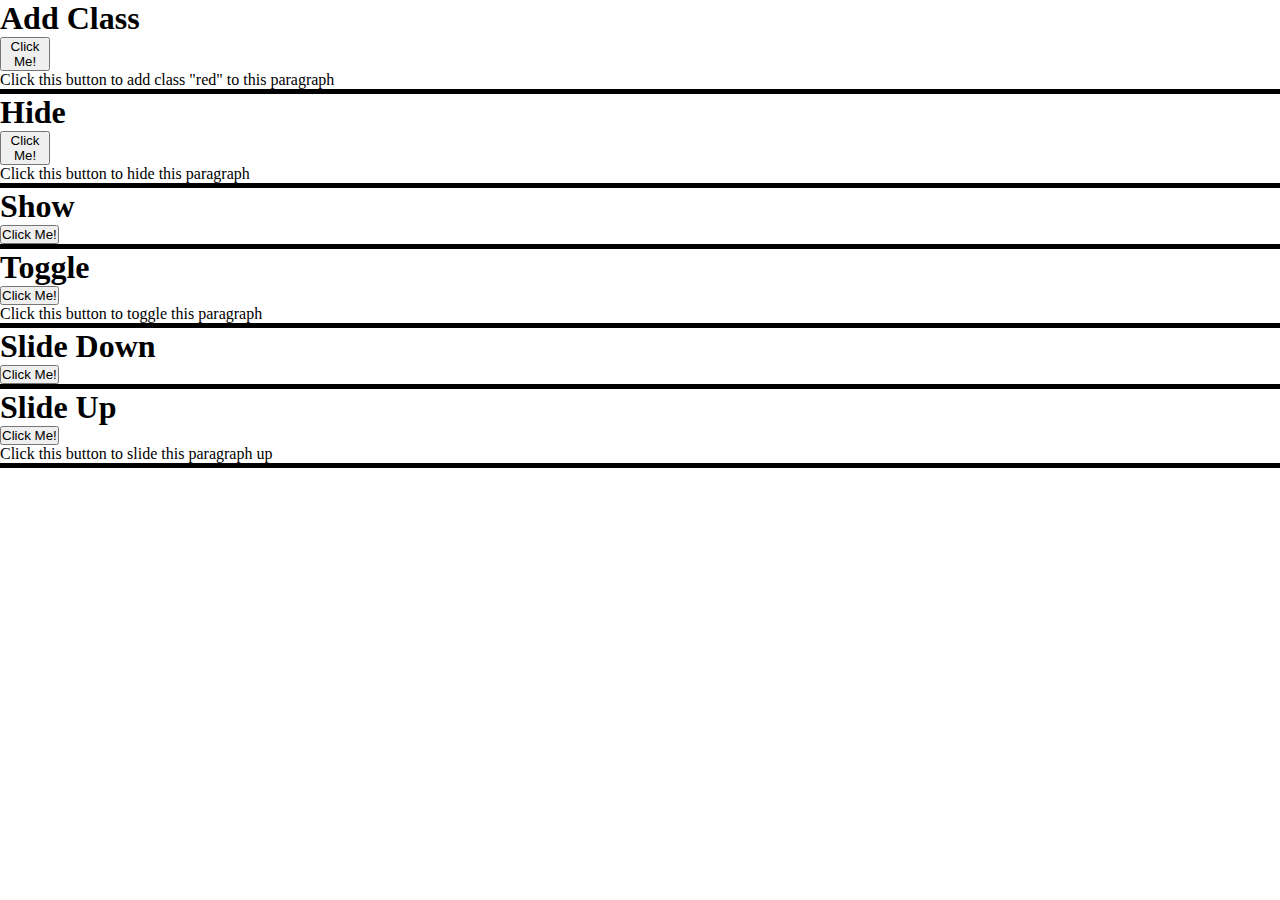
<file: jQuery Functions for GitHub/index.html>
<!DOCTYPE html>
<html>  
    <head><title>jQuery Functions</title>
        <script src="https://ajax.googleapis.com/ajax/libs/jquery/3.3.1/jquery.min.js"></script>
        <script src="script.js"></script>
        <link rel="stylesheet" type="text/css" href="style.css">
        </head>

    <body>
        <div class="addClass">
        <h1>Add Class</h1>
        <button class="one">Click Me!</button>   
        <p>Click this button to add class "red" to this paragraph</p>
        </div>

        <div class="hide">
        <h1>Hide</h1>
        <button class="two">Click Me!</button>   
        <p>Click this button to hide this paragraph</p>
        </div>
            
        <div class="show">
        <h1>Show</h1>
        <button class="three">Click Me!</button>   
        <p>Click this button to show this paragraph</p>
        </div>

        <div class="toggle">
        <h1>Toggle</h1>
        <button class="four">Click Me!</button>   
        <p>Click this button to toggle this paragraph </p>
        </div>

        <div class="slideDown">
        <h1>Slide Down</h1>
        <button class="five">Click Me!</button>   
        <p>Click this button to slide this paragraph down</p>
        </div>

        <div class="slideUp">
        <h1>Slide Up</h1>
        <button class="six">Click Me!</button>   
        <p>Click this button to slide this paragraph up</p>
        </div>


        <script>
            $('button').click(function() {
                $(p)
            }

        
        
        
            })
        </script>
    </body>
</html>
</file>
<file: jQuery Functions for GitHub/style.css>
* {
    margin:0px;
    padding:0px;
}

div {
    border-bottom: 5px solid black;
}
.addClass button {
    width: 50px;
}
.red {
    background-color: red;
}
.hide button {
    width: 50px;
}
.three button {
    width: 50px;
}
.four button {
    width: 50px;
}
.five button {
    width: 50px;
}
.six button {
    width: 50px;
}
</file>
